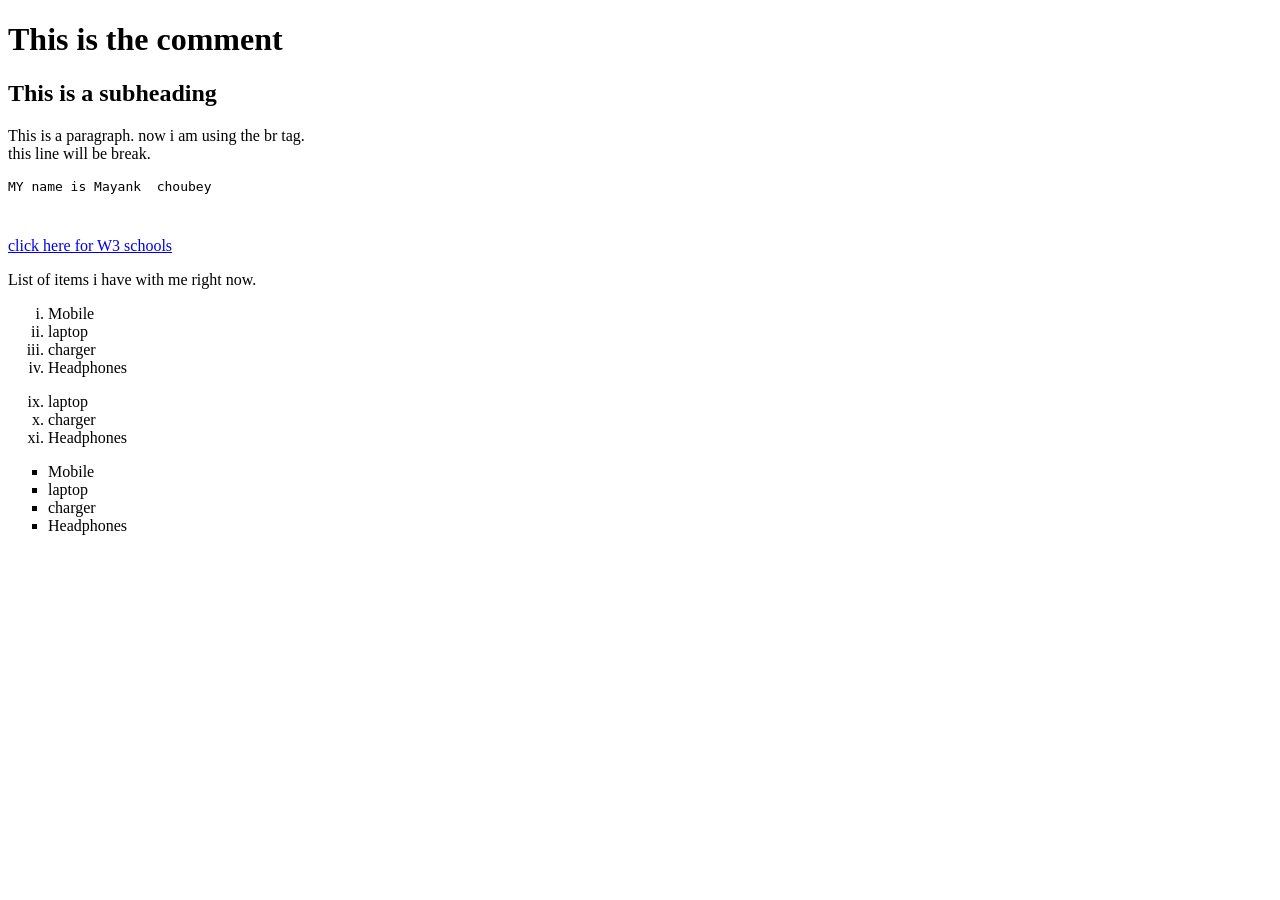
<file: htmlcode/index.html>
<!DOCTYPE html>
<html lang="en">
<head>
    <meta charset="UTF-8">
    <meta name="viewport" content="width=device-width, initial-scale=1.0">
    <title>Coding in html for the first time.</title>
</head>
<body>
    <h1>This is the comment</h1>
    <h2>This is a subheading</h2>
    <p>This is a paragraph. now i am using the br tag. <br> this line will be break.</p>
    <pre>MY name is Mayank  choubey

    </pre>


    <a href="https://www.w3schools.com/html/default.asp"> click here for W3 schools</a><!--jab tak link nahi denge tab tak nhi kam karega . hame visiting url dena hota hai in href.  -->


    
<p>List of items i have with me right now.</p>
<ol type="i"><!--type mai numbering kaisi hoti hai ye likhte hai-->
    <li>Mobile</li>
    <li>laptop</li><!--in ordered list numbering hota hai -->
    <li>charger
    </li> 
    <li>Headphones</li> 

</ol>
<ol type="i" start="9"><!--start mai kaha se numbering shuru karni hai ye likhte hai-->

    <li>laptop</li><!--in ordered list numbering hota hai -->
    <li>charger
    </li> 
    <li>Headphones</li>


</ol>
<ul type="square"><!--type mai bullet points kaisi hoti hai ye likhte hai , it can be square circle triangle like that-->
    <li>Mobile</li>
    <li>laptop</li><!--in ordered list numbering hota hai -->
    <li>charger
    </li> 
    <li>Headphones</li> 
</ul>

</body>

</html>
</file>
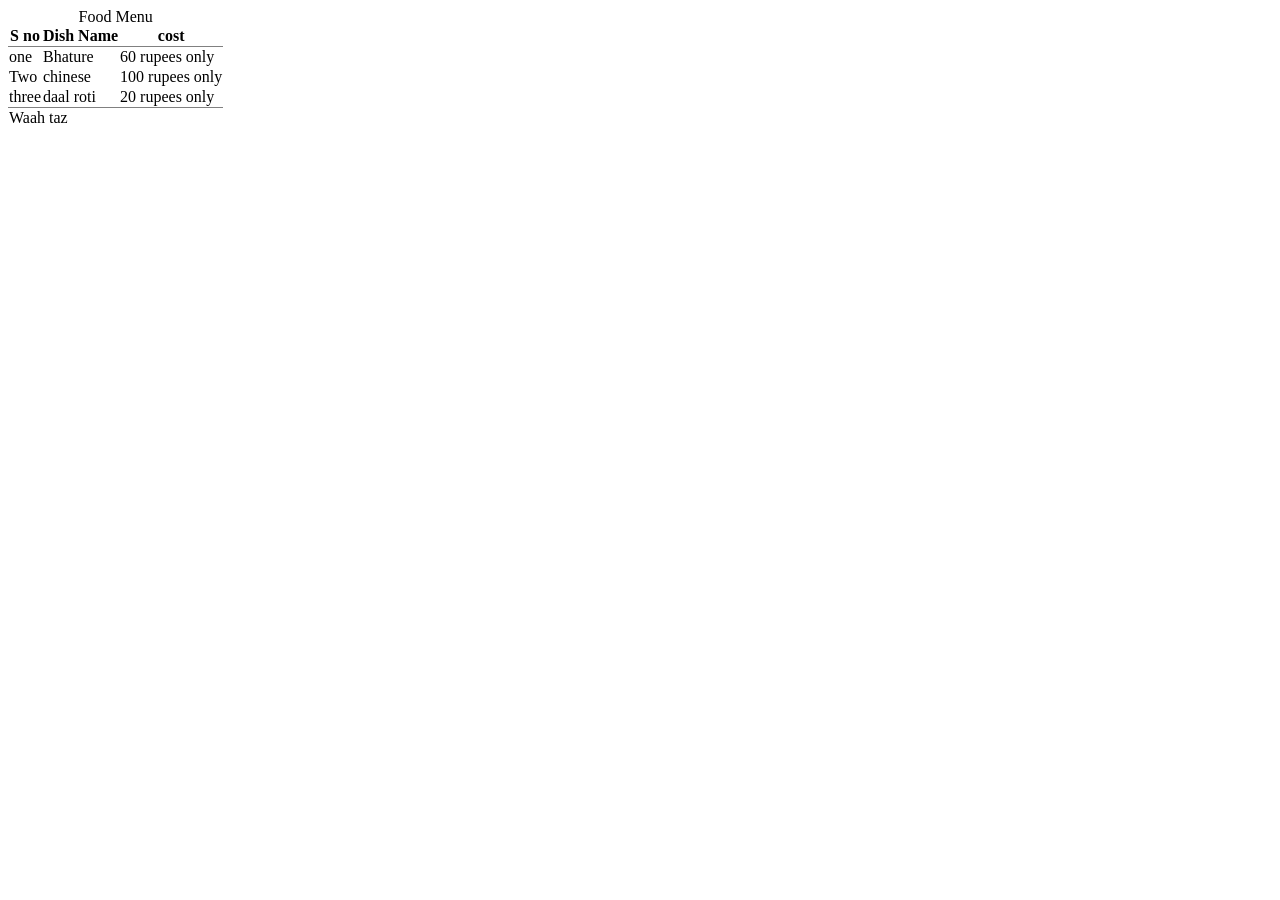
<file: htmlcode/foodmenu.html>
<!DOCTYPE html>
<html lang="en">
<head>
    <meta charset="UTF-8">
    <meta name="viewport" content="width=device-width, initial-scale=1.0">
    <title>Document</title>
</head>
<body>
    <table  rules="groups"><!-- sirf rows mai line chahiye to ye use karo ya phir jaha chahiye jaise ki cols and groups mai -->
        <caption>Food Menu </caption>
        <thead>
            <tr>
                <th>S no</th>
                <th>Dish Name</th>
                <th>cost
</th>
            </tr>
        </thead>
        
        <tbody>
            <tr>
                <td> one</td>
                <td>Bhature</td>
                <td>60 rupees only</td>
            </tr>
            <tr>
                <td> Two</td>
                <td>chinese</td>
                <td>100 rupees only</td>
                
            </tr>
            <tr>
                <td>three</td>
                <td>daal roti</td>
                <td>20 rupees only</td>
            </tr>
        </tbody>
        

    <tfoot>
            <tr>
                <td colspan="3">Waah taz</td>
                
         
            </tr>
     </tfoot>
       
</body>
</html>
</file>
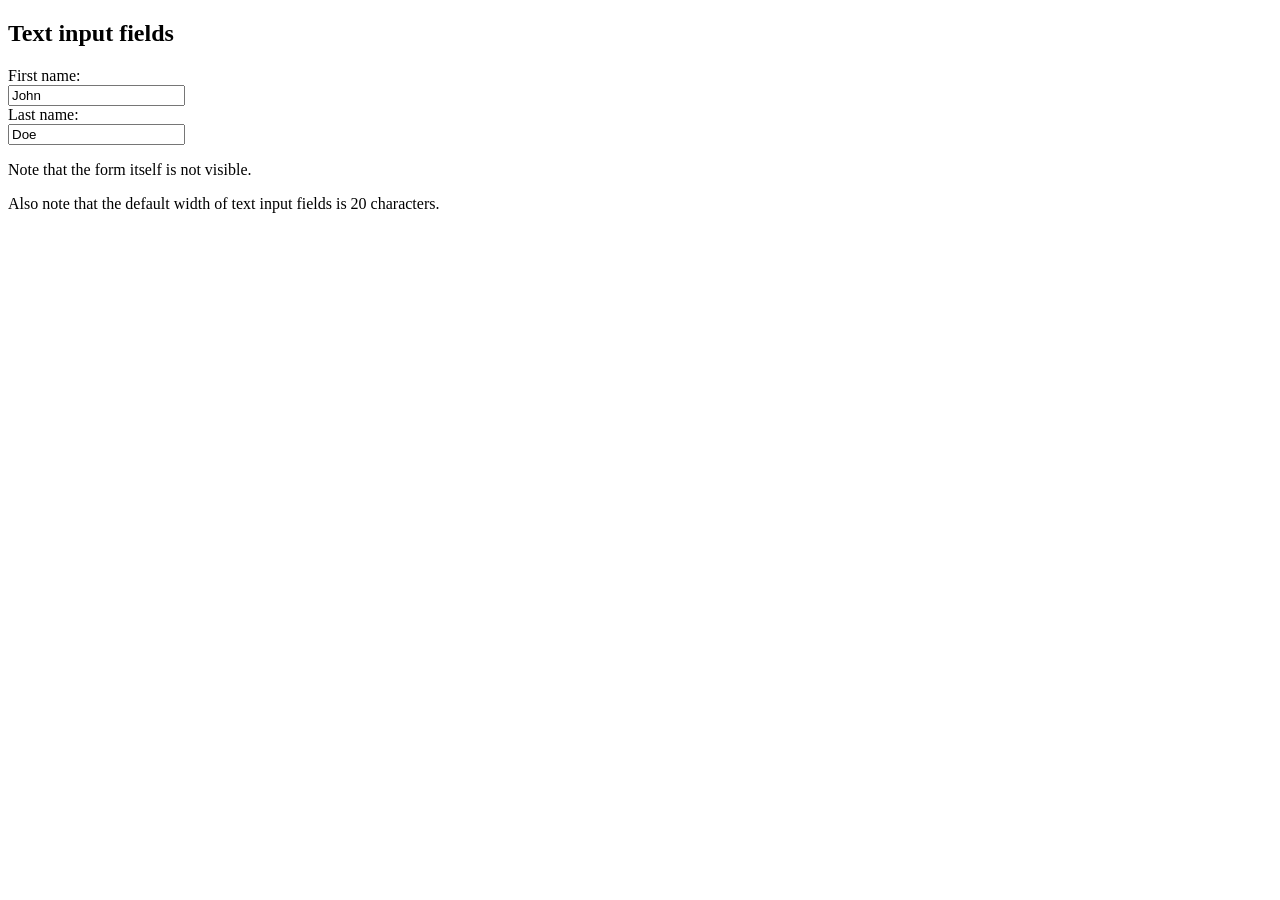
<file: htmlcode/form.html>
<!DOCTYPE html>
<html>
<body>

<h2>Text input fields</h2>

<form>
  <label for="fname">First name:</label><br>
  <input type="text" id="fname" name="fname" value="John"><br>
  <label for="lname">Last name:</label><br>
  <input type="text" id="lname" name="lname" value="Doe">
</form>

<p>Note that the form itself is not visible.</p>

<p>Also note that the default width of text input fields is 20 characters.</p>

</body>
</html>
</file>
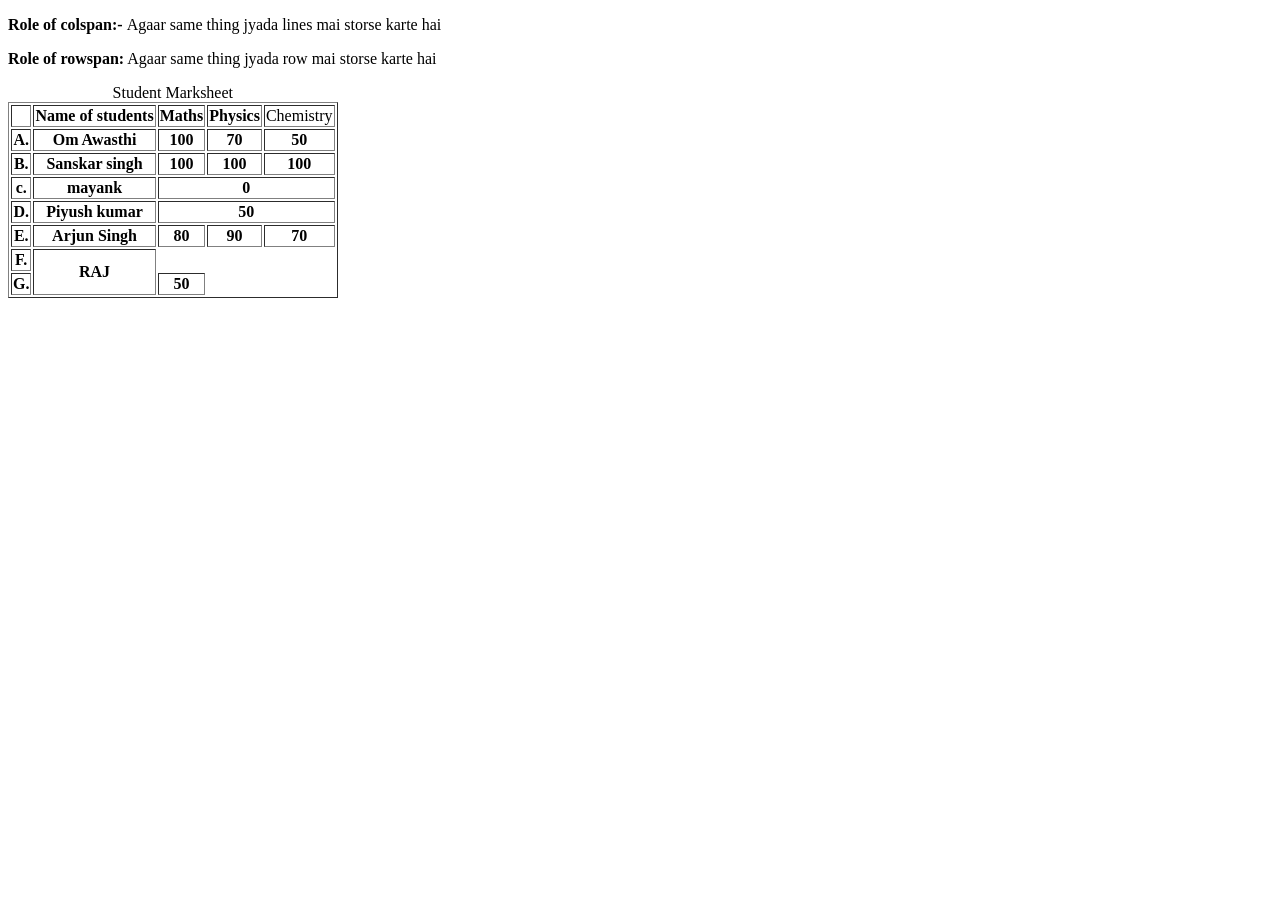
<file: htmlcode/marksheet.html>
<!DOCTYPE html>
<html lang="en">
<head>
    <meta charset="UTF-8">
    <meta name="viewport" content="width=device-width, initial-scale=1.0">
    <title>Creating my first tble in html.</title>
</head>
<body>
    <table Border="1">
        <caption>Student Marksheet</caption>
        <thead><!--thead mai heading likhte hai -->
            <tr><!--tr means table row, element row mai jayegi-->
                <th></th><!--agar blank chahiye to kych mat likho ishme-->
                <th>Name of students</th>
                <th>Maths</th>
                <th>Physics</th>
                <td>Chemistry</td>

            </tr>
        </thead>
        <tbody>
            <tr>
                <th>A.</th>
                <th>Om Awasthi</th>
                <th>100</th>
                <th>70</th>
                <th>50</th>
            </tr>
            <tr>
                <th>B.</th>
                <th>Sanskar singh</th>
                <th>100</th>
                <th>100</th>
                <th>100</th>
            </tr>
            <tr>
                <th>c.</th>
                <th > mayank </th>
                <th colspan="3" >0</th>
                
            </tr>
            <tr>
                <th>D.</th>
                <th>Piyush kumar</th>
                <th colspan="3"> 50</th>
            </tr>
            <tr>
                <th>E.</th>
                <th>Arjun Singh</th>
                <th>80</th>
                <th>90</th>
                <th>70</th>
            </tr>
        </tbody>
        <p> <b>Role of colspan:- </b> Agaar same thing jyada lines mai storse karte hai</p>
        <p> <b>Role of rowspan:</b> Agaar same thing jyada row mai storse karte hai</p>
        <tr>
            <th>F.</th>
            <th rowspan="2"> RAJ</th>
        </tr>
        <tr>
            <th>G.</th>
            <th> 50</th>
        </tr>


    </table>
    
</body>
</html>
</file>
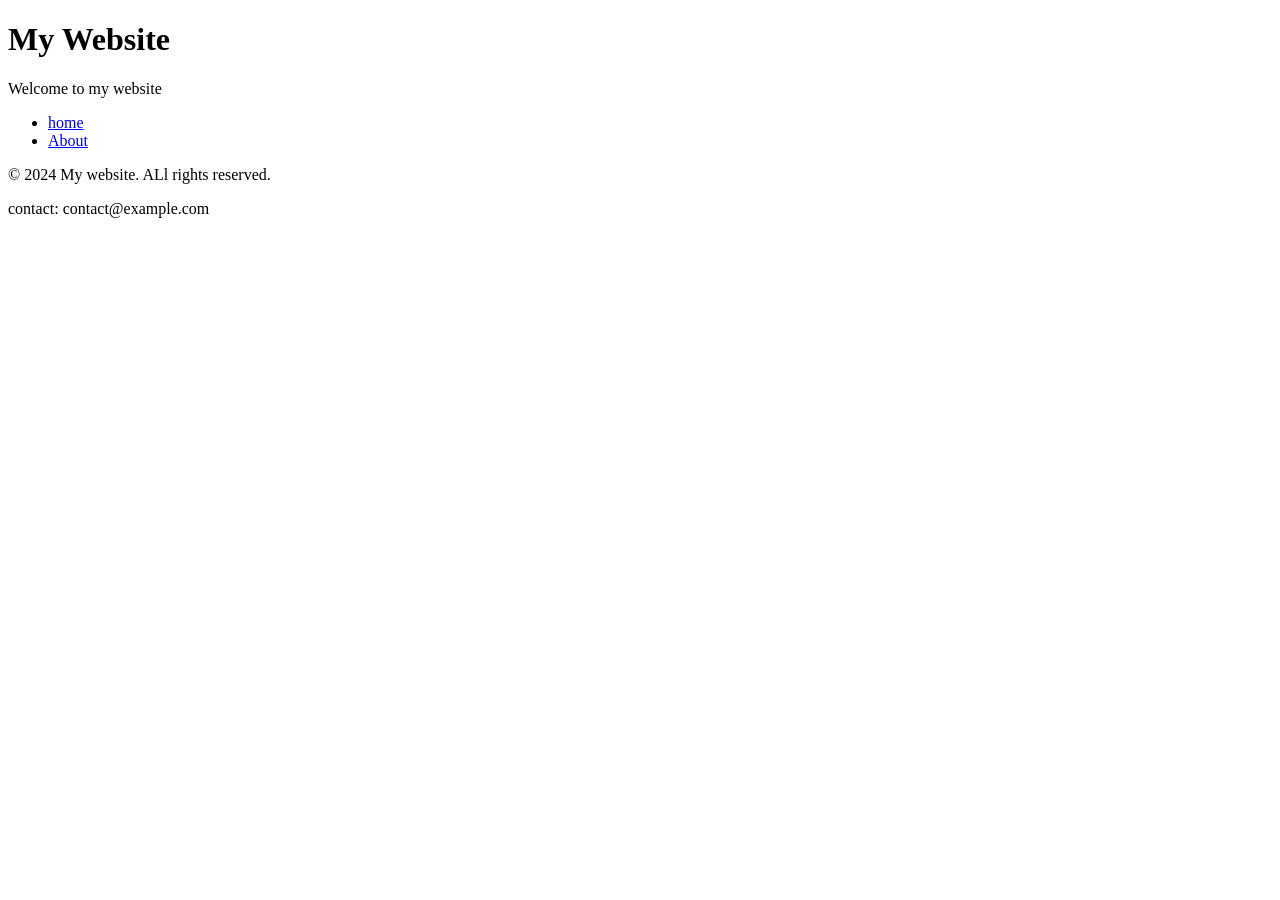
<file: htmlcode/symantictags.html>
<!DOCTYPE html>
<html lang="en">
<head>
    <meta charset="UTF-8">
    <meta name="viewport" content="width=device-width, initial-scale=1.0">
    <title>Document</title>
</head>
<body>
    <header>
        <h1>My Website</h1>
        <p>Welcome to my website </p>
    </header>
    <nav>
        <ul>
            <li><a href="/">home</a></li>
            <li><a href="/about">About</a></li>

        </ul>
    </nav>
    <footer>
        <footer>
        <p>&copy; 2024 My website. ALl rights reserved.</p>
        <p>contact: contact@example.com</p>
    </footer>
    </footer>
</body>
</html>
</file>
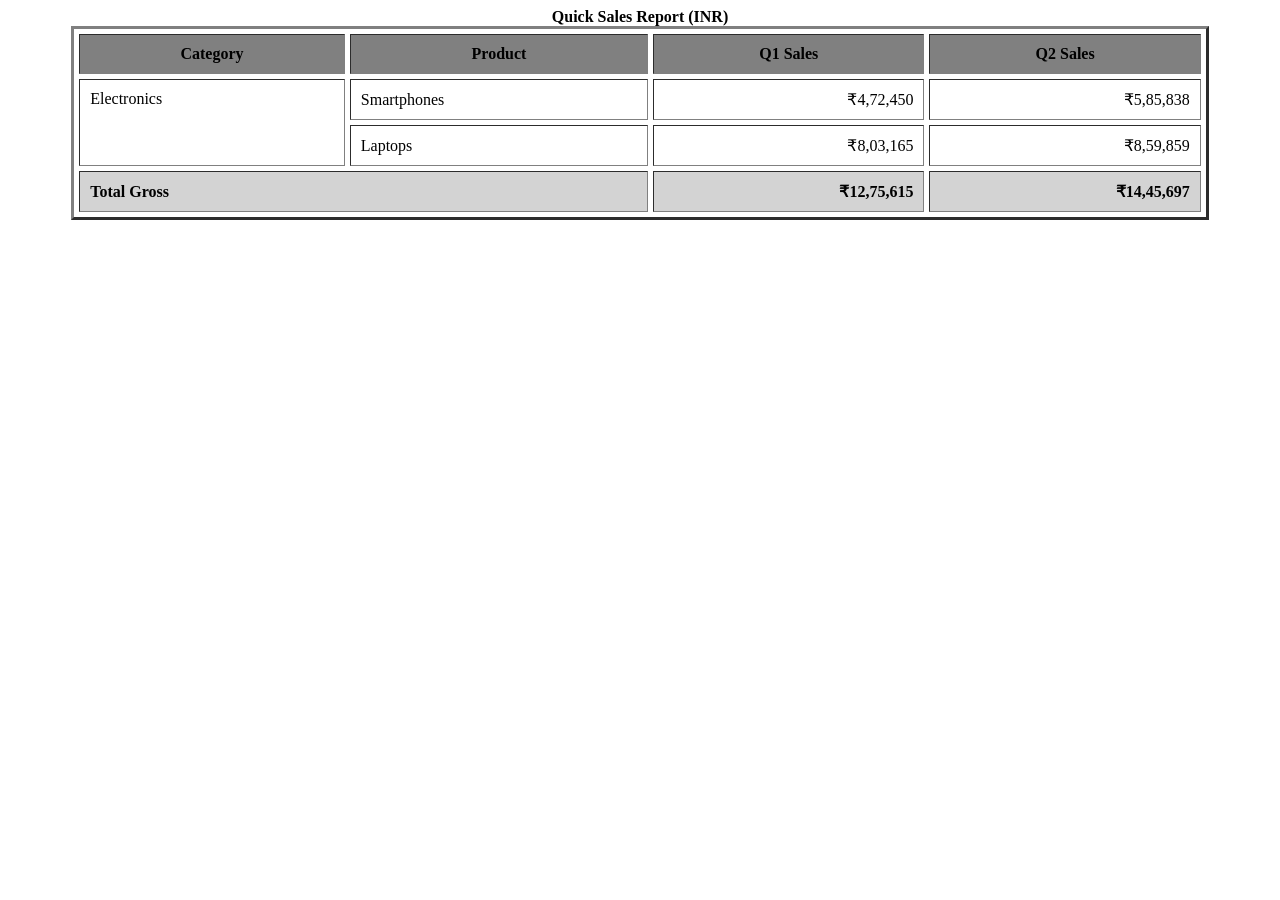
<file: htmlcode/testrevision.html>
<!DOCTYPE html>
<html lang="en">
<head>
    <meta charset="UTF-8">
    <meta name="viewport" content="width=device-width, initial-scale=1.0">
    <title>Quick Sales Report (INR)</title>
    
</head>
<body>
    <table width="90%" height="80%" border="3" cellpadding="10" cellspacing="5" align="center">
        <caption><strong> Quick Sales Report (INR)</strong></caption>
        <thead>
            <tr bgcolor="grey" align="center" valign="middle">
                <th >Category</th>
                <th>Product</th>
                <th>Q1 Sales</th>
                <th>Q2 Sales</th>
            </tr>
        </thead>
        <tbody>
            <tr> 
                <td rowspan="2" valign="top">Electronics</td>
                <td>Smartphones</td>
                <td align="right" valign="middle">₹4,72,450</td>
                <td align="right" valign="middle">₹5,85,838</td>
            </tr>
            <tr>
                <td>Laptops</td>
                <td align="right" valign="middle">₹8,03,165</td>
                <td align="right" valign="middle">₹8,59,859</td>

            </tr>
                <tfoot>
            <tr bgcolor=" lightgrey">
                <th colspan="2" align="left" valign="middle">Total Gross</th>
                <th align="right" valign="middle">₹12,75,615</th>
                <th align="right" valign="middle">₹14,45,697</th>
            </tr>
            </tfoot>

        </tbody>
    </table>
</body>
</html>
</file>
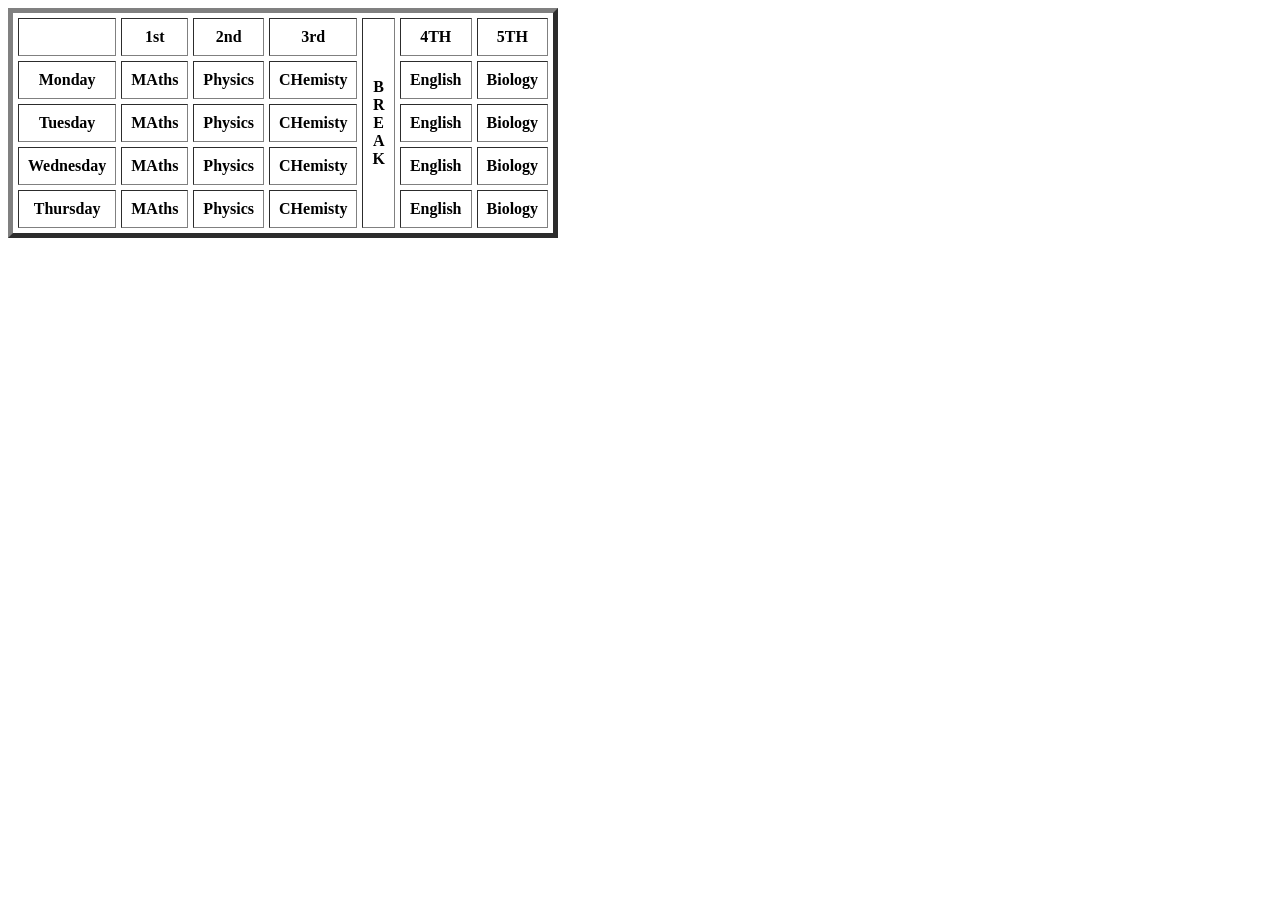
<file: htmlcode/timetable.html>
<!DOCTYPE html>
<html lang="en">
<head>
    <meta charset="UTF-8">
    <meta name="viewport" content="width=device-width, initial-scale=1.0">
    <title>Time table of class 12</title>

</head>
<body>
    <table  border ='5' cellpadding="9" cellspacing="5" >
        <tr>
            <th></th>
            <th>1st</th>
            <th>2nd</th>
            <th>3rd</th>
            <th rowspan="5">
                B<br>R<BR>E<BR>A<BR>K<BR>
            </th>
            <TH>4TH</TH>
            <TH>5TH</TH>

        </tr>
        <tr>
            <th>Monday</th>
            <th>MAths</th>
            <th>Physics</th>
            <th>CHemisty</th>
            <th>English</th>
            <th>Biology</th>
            
        </tr>
        <tr>
            <th>Tuesday</th>
            <th>MAths</th>
            <th>Physics</th>
            <th>CHemisty</th>
            <th>English</th>
            <th>Biology</th>
        </tr>
        <tr>
            <th>Wednesday</th>
            <th>MAths</th>
            <th>Physics</th>
            <th>CHemisty</th>
            <th>English</th>
            <th>Biology</th>
         </tr> 
         <tr>
            <th>Thursday</th>
            <th>MAths</th>
            <th>Physics</th>
            <th>CHemisty</th>
            <th>English</th>
            <th>Biology</th>
         </tr> 
         
    </table>

</body>
</html>
</file>
